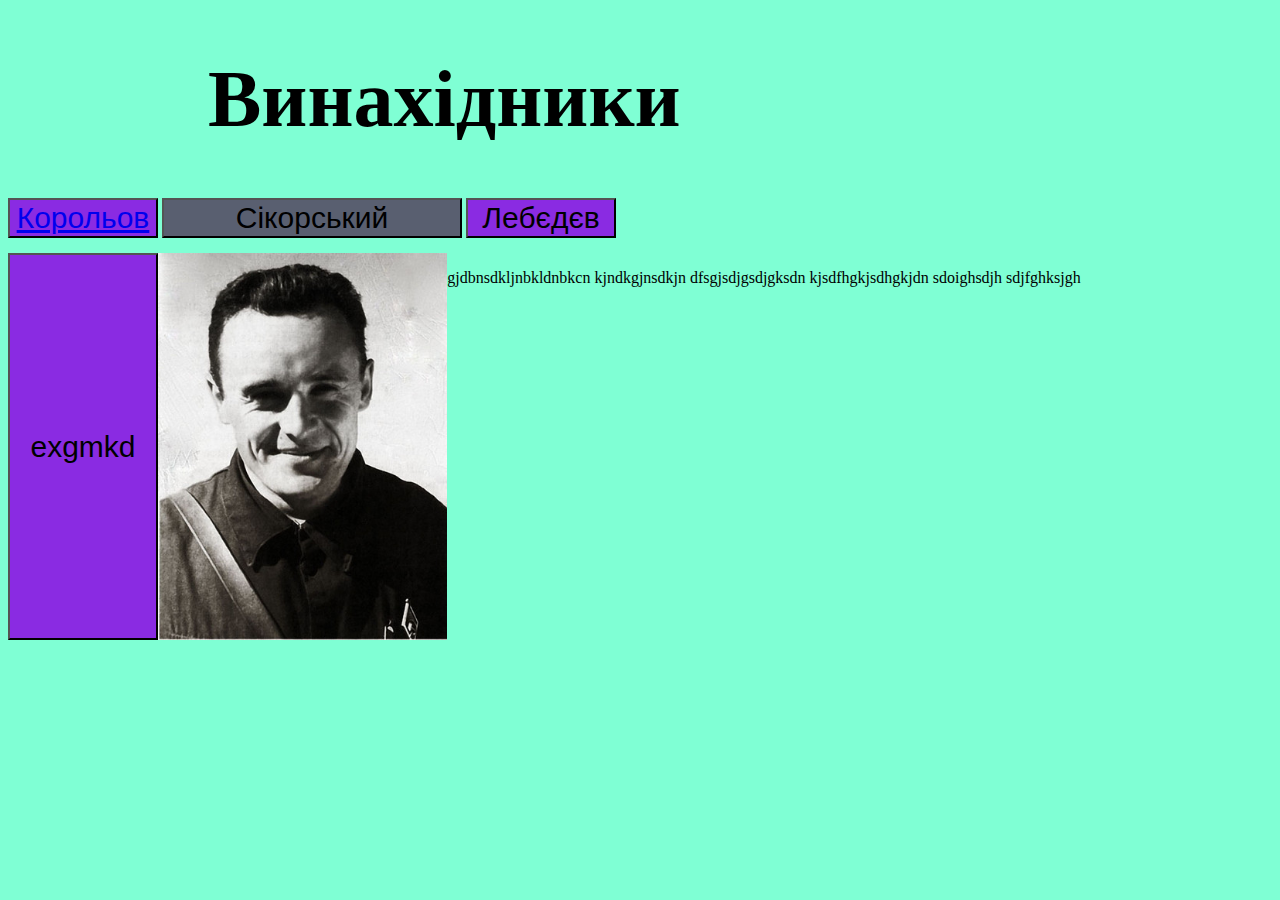
<file: index.html>
<!DOCTYPE html>
<html lang="en">
<head>
    <meta charset="UTF-8">
    <meta name="viewport" content="width=device-width, initial-scale=1.0">
    <title>Видатні українські винахідники</title>
    <link rel="stylesheet" type="text/css" href="style.css">
</head>
<body>
    <div>
        <h1>
            Винахідники
        </h1>
        <button>
        <a href="1.html">Корольов
        </a>
        </button>
        <button class="one">Сікорський</button>
        <button>Лебєдєв</button>
    
    </div>

    <div class="my">
        <button>exgmkd</button>
        <img src="Korolyov_(1934).jpg" width="25%">
        <p>
            gjdbnsdkljnbkldnbkcn kjndkgjnsdkjn dfsgjsdjgsdjgksdn kjsdfhgkjsdhgkjdn sdoighsdjh sdjfghksjgh 
        </p>
    </div>
</body>
</html>
</file>
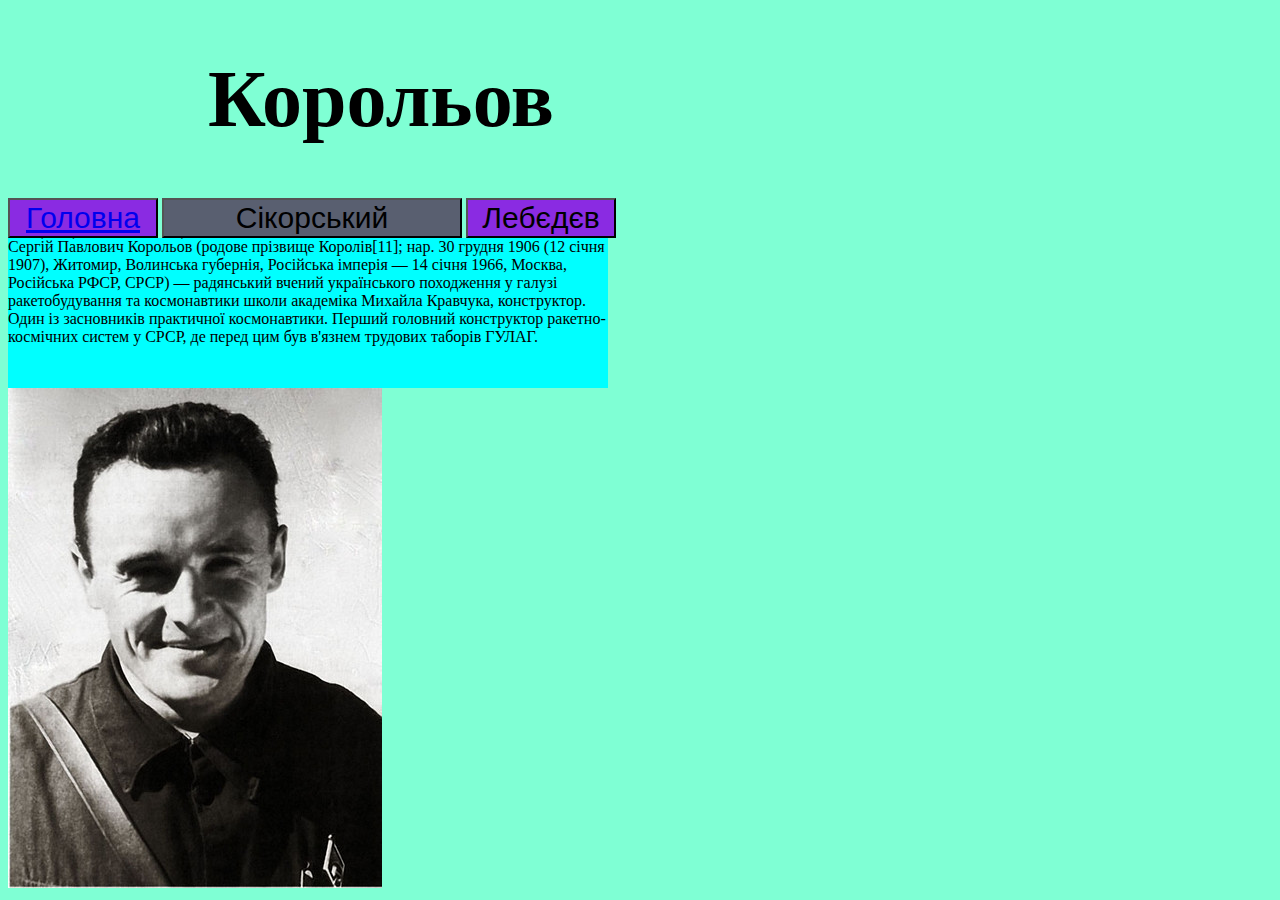
<file: 1.html>
<!DOCTYPE html>
<html lang="en">
<head>
    <meta charset="UTF-8">
    <meta name="viewport" content="width=device-width, initial-scale=1.0">
    <title>Видатні українські винахідники</title>
    <link rel="stylesheet" type="text/css" href="style.css">
</head>
<body>
    <h1>
       Корольов
    </h1>
    <button>
        <a href="index.html">
            Головна
        </a>
    </button>
    <button class="one">Сікорський</button>
    <button>Лебєдєв</button>
    <div class="two">
        Сергі́й Па́влович Корольо́в (родове прізвище Королів[11]; нар. 30 грудня 1906 (12 січня 1907), Житомир, Волинська губернія, Російська імперія — 14 січня 1966, Москва, Російська РФСР, СРСР) — радянський вчений українського походження у галузі ракетобудування та космонавтики школи академіка Михайла Кравчука, конструктор. Один із засновників практичної космонавтики. Перший головний конструктор ракетно-космічних 
        систем у СРСР, де перед цим був в'язнем трудових таборів ГУЛАГ.
    </div>
    <img src="Korolyov_(1934).jpg">
</body>
</html>
</file>
<file: style.css>
body{background-color: aquamarine;}
h1{padding-left: 200px; font-size: 80px;}
button{ width: 150px;background-color: blueviolet;font-size: 30px;}
button:hover{ background-color: rgb(77, 165, 59);}
.one{width: 300px; background-color: rgb(89, 95, 112);}
.two{width: 600px; height: 150px; background-color: aqua;}
.my{display: inline-flex; padding-top: 15px;}
</file>
